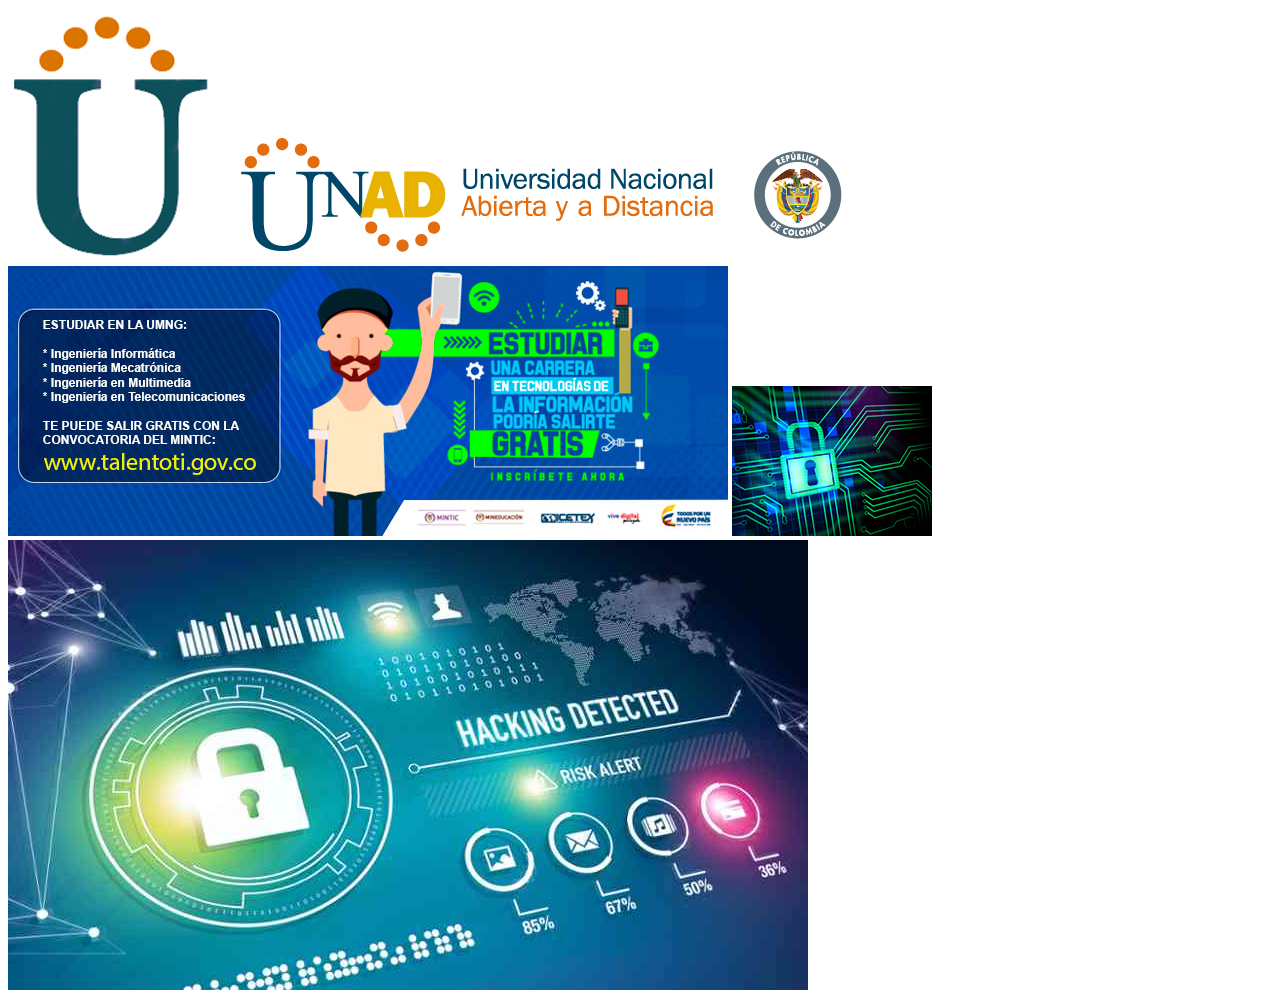
<file: Multimedia.html>
<!DOCTYPE html>
<html lang="es">
<head>

  <meta charset="UTF-8">
  <title>MULTIMEDIA</title>

</head>

<body>
    <header>  

<img src="img/unad1.png" alt="univ">
<img src="img/unad2.png" alt="univ">
<img src="img/unad3.jpg" alt="univ">
<img src="img/unad4.jpg" alt="univ">
<img src="img/unad5.jpg" alt="univ">
</body>
</html>
</file>
